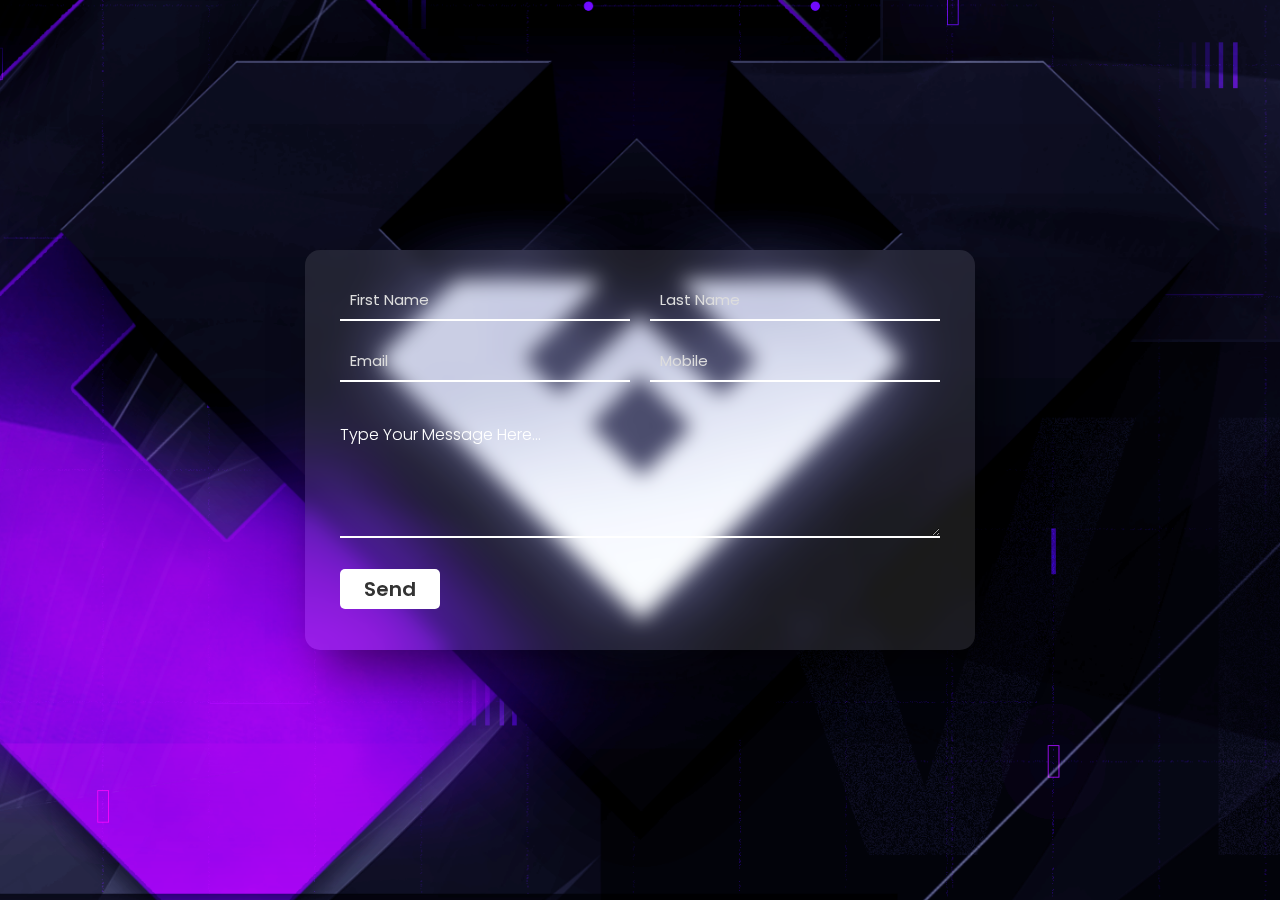
<file: Main/pages/contact/Contact.html>
<!DOCTYPE html>
<html lang="en">
<head>
    <meta charset="UTF-8">
    <meta http-equiv="X-UA-Compatible" content="IE=edge">
    <meta name="viewport" content="width=device-width, initial-scale=1.0">
    <title>Vanquish | #VNQSH2023</title>
    <link rel="shortcut icon" type="image/png" href="1.png" />
    <link rel="stylesheet" href="contact.css">
</head>
<body>
      </nav>
    <div class="container">
        <form>
            <h1></h1>
            <input type="text" id="firstName" placeholder="First Name" required>
            <input type="text" id="lastName" placeholder="Last Name" required>
            <input type="email" id="email" placeholder="Email" required>
            <input type="text" id="mobile" placeholder="Mobile" required>
            <h4>Type Your Message Here...</h4>
            <textarea required></textarea>
            <input type="submit" value="Send" id="button">
        </form>
    </div>
</body>
</html>
</file>
<file: Main/pages/contact/contact.css>
@import url('https://fonts.googleapis.com/css2?family=Poppins:wght@100;200;300;400;500;600;700;800;900&display=swap');
*{
    margin: 0;
    padding: 0;
    box-sizing: border-box;
    font-family: 'Poppins', sans-serif;
}

.container{
    min-height: 100vh;
    background: #08071d;
    display: flex;
    justify-content: center;
    align-items: center;
    background: url("vnqshheader.png") no-repeat center center/cover;
}

.container form{
    width: 670px;
    height: 400px;
    display: flex;
    justify-content: center;
    box-shadow: 20px 20px 50px rgba(0,0,0,0.5);
    border-radius: 15px;
    background: rgba(255,255,255,0.1);
    backdrop-filter: blur(10px);
    flex-wrap: wrap;
}

.container form h1{
    color: #fff;
    font-weight: 500;
    margin-top: 20px;
    width: 500px;
    text-align: center;
}

.container form input{
    width: 290px;
    height: 40px;
    padding-left: 10px;
    outline: none;
    border: none;
    font-size: 15px;
    margin-bottom: 10px;
    background: none;
    border-bottom: 2px solid #fff;
}

.container form input::placeholder{
    color: #ddd;
}

.container form #lastName,
.container form #mobile{
    margin-left: 20px;
}

.container form h4{
    color: #fff;
    font-weight: 300;
    width: 600px;
    margin-top: 20px;
}

.container form textarea{
    background: none;
    border: none;
    border-bottom: 2px solid #fff;
    color: #fff;
    font-weight: 200;
    font-size: 15px;
    padding: 10px;
    outline: none;
    min-width: 600px;
    max-width: 600px;
    min-height: 80px;
    max-height: 80px;
}

textarea::-webkit-scrollbar{
    width: 1em;
}

textarea::-webkit-scrollbar-thumb{
    background-color: rgba(194,194,194,0.713);
}

.container form #button{
    border: none;
    background: #fff;
    border-radius: 5px;
    margin-top: 20px;
    font-weight: 600;
    font-size: 20px;
    color: #333;
    width: 100px;
    padding: 0;
    margin-right: 500px;
    margin-bottom: 30px;
    transition: 0.3s;
}

.container form #button:hover{
    opacity: 0.7;
}
</file>
